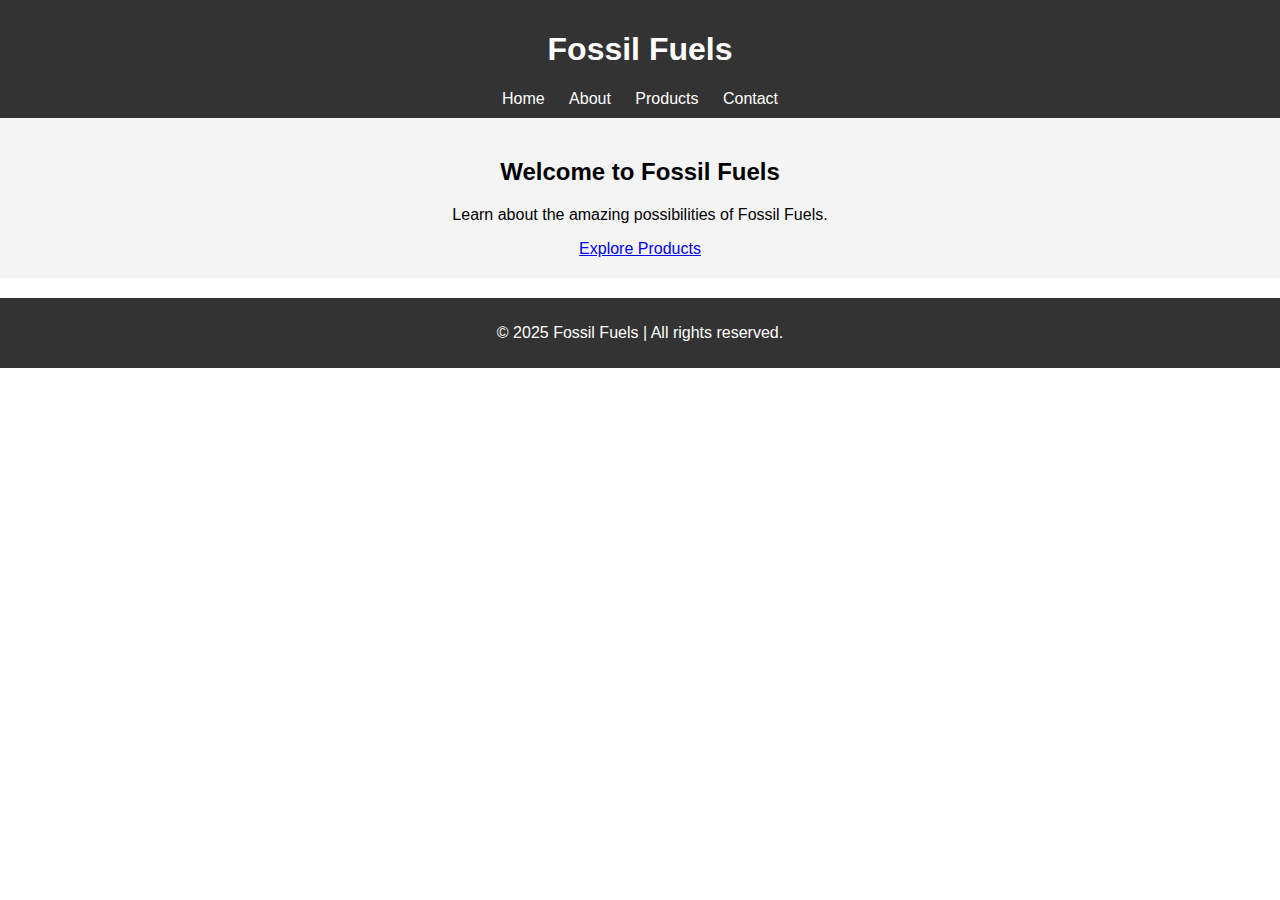
<file: index.html>
<!DOCTYPE html>
<html lang="en">
<head>
    <meta charset="UTF-8">
    <meta name="viewport" content="width=device-width, initial-scale=1.0">
    <title>Fossil Fuels</title>
    <link rel="stylesheet" href="styles.css">
</head>
<body>
    <header>
        <div class="container">
            <h1>Fossil Fuels</h1>
            <nav>
                <ul>
                    <li><a href="index.html">Home</a></li>
                    <li><a href="about.html">About</a></li>
                    <li><a href="products.html">Products</a></li>
                    <li><a href="contact.html">Contact</a></li>
                </ul>
            </nav>
        </div>
    </header>
    <main>
        <section class="hero">
            <div class="container">
                <h2>Welcome to Fossil Fuels</h2>
                <p>Learn about the amazing possibilities of Fossil Fuels.</p>
                <a href="products.html" class="btn">Explore Products</a>
            </div>
        </section>
    </main>
    <footer>
        <div class="container">
            <p>&copy; 2025 Fossil Fuels | All rights reserved.</p>
        </div>
    </footer>
</body>
</html>
</file>
<file: styles.css>
body {
    font-family: Arial, sans-serif;
    margin: 0;
    padding: 0;
}
header {
    background: #333;
    color: white;
    padding: 10px 0;
    text-align: center;
}
header nav ul {
    list-style: none;
    margin: 0;
    padding: 0;
}
header nav ul li {
    display: inline;
    margin: 0 10px;
}
header nav ul li a {
    color: white;
    text-decoration: none;
}
.hero {
    background: #f4f4f4;
    padding: 20px;
    text-align: center;
}
footer {
    background: #333;
    color: white;
    text-align: center;
    padding: 10px 0;
    margin-top: 20px;
}
.container {
    width: 80%;
    margin: auto;
    overflow: hidden;
}
</file>
